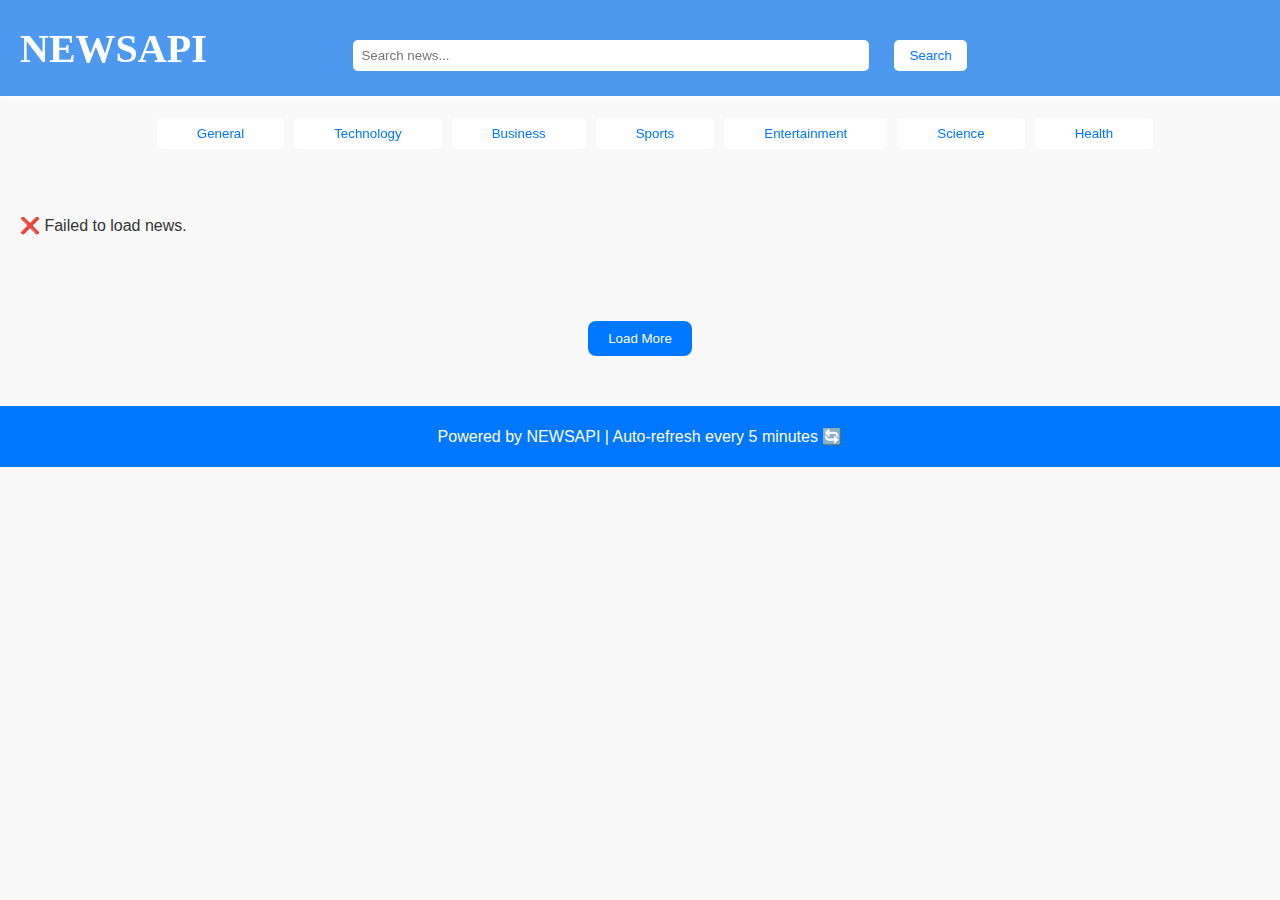
<file: index.html>
<!DOCTYPE html>
<html lang="en">
<head>
  <meta charset="UTF-8" />
  <meta name="viewport" content="width=device-width, initial-scale=1.0" />
  <title>Mini News Website</title>
  <link rel="stylesheet" href="style.css" />
</head>
<body>
  <!-- ===== HEADER ===== -->
  <header class="main-header">
    <h1>NEWSAPI</h1>

    <div class="top-bar">
      <input type="text" id="search-input" placeholder="Search news..." />
      <button id="search-btn">Search</button>
    </div>
  </header>

  <!-- ===== CATEGORY NAVIGATION ===== -->
  <nav class="category-bar">
    <button class="category" data-category="general">General</button>
    <button class="category" data-category="technology">Technology</button>
    <button class="category" data-category="business">Business</button>
    <button class="category" data-category="sports">Sports</button>
    <button class="category" data-category="entertainment">Entertainment</button>
    <button class="category" data-category="science">Science</button>
    <button class="category" data-category="health">Health</button>
  </nav>

  <!-- ===== NEWS SECTION ===== -->
  <main id="news-container"></main>

  <!-- ===== LOAD MORE BUTTON ===== -->
  <button id="load-more-btn">Load More</button>

  <!-- ===== FOOTER ===== -->
  <footer>
    <p>Powered by NEWSAPI | Auto-refresh every 5 minutes 🔄</p>
  </footer>

  <script src="script.js"></script>
</body>
</html>
</file>
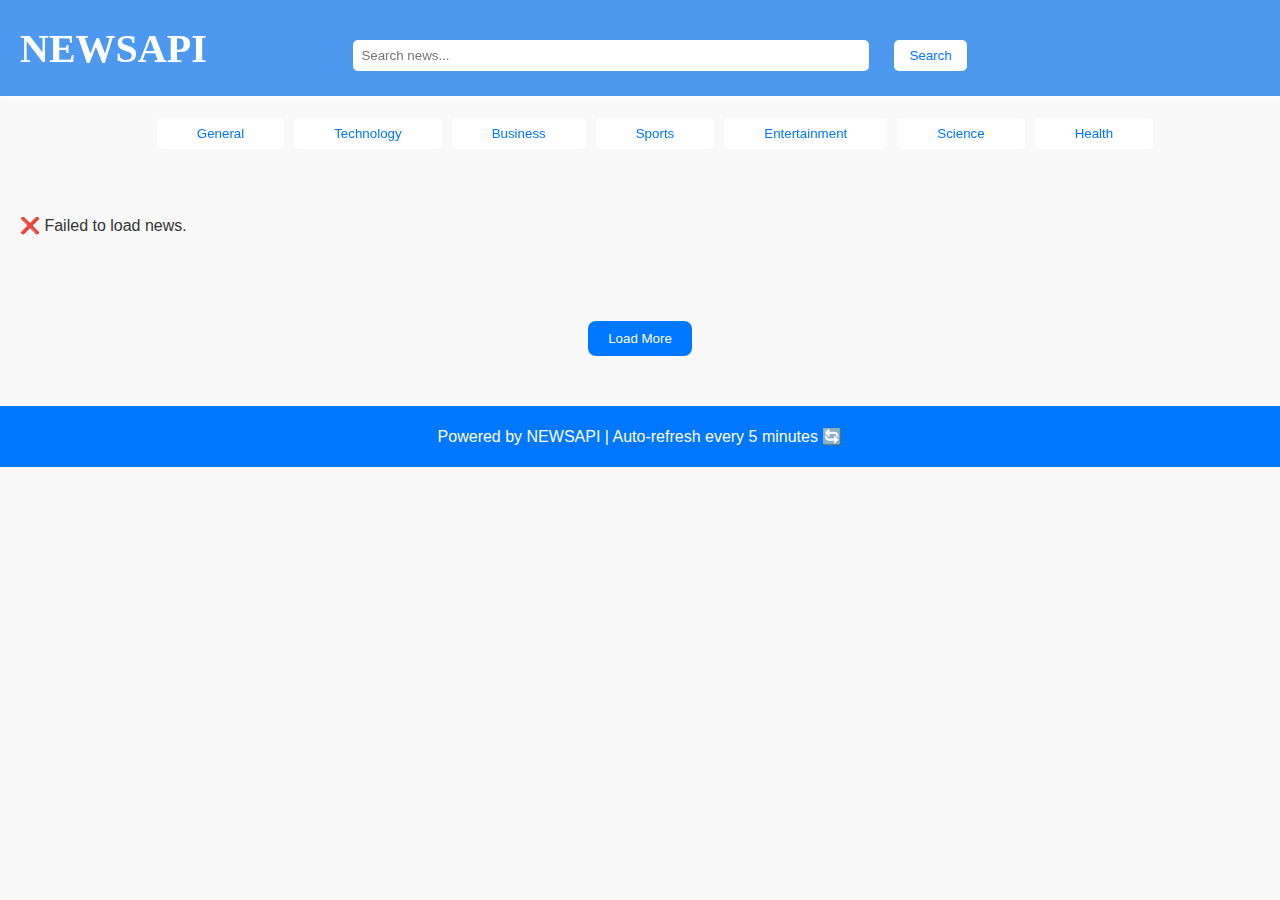
<file: news.html>
<!DOCTYPE html>
<html lang="en">
<head>
  <meta charset="UTF-8" />
  <meta name="viewport" content="width=device-width, initial-scale=1.0" />
  <title>Mini News Website</title>
  <link rel="stylesheet" href="news.css" />
</head>
<body>
  <!-- ===== HEADER ===== -->
  <header class="main-header">
    <h1>NEWSAPI</h1>

    <div class="top-bar">
      <input type="text" id="search-input" placeholder="Search news..." />
      <button id="search-btn">Search</button>
    </div>
  </header>

  <!-- ===== CATEGORY NAVIGATION ===== -->
  <nav class="category-bar">
    <button class="category" data-category="general">General</button>
    <button class="category" data-category="technology">Technology</button>
    <button class="category" data-category="business">Business</button>
    <button class="category" data-category="sports">Sports</button>
    <button class="category" data-category="entertainment">Entertainment</button>
    <button class="category" data-category="science">Science</button>
    <button class="category" data-category="health">Health</button>
  </nav>

  <!-- ===== NEWS SECTION ===== -->
  <main id="news-container"></main>

  <!-- ===== LOAD MORE BUTTON ===== -->
  <button id="load-more-btn">Load More</button>

  <!-- ===== FOOTER ===== -->
  <footer>
    <p>Powered by NEWSAPI | Auto-refresh every 5 minutes 🔄</p>
  </footer>

  <script src="news.js"></script>
</body>
</html>
</file>
<file: style.css>
/* ===== BASE THEME ===== */
:root {
  --bg-color: #f9f9f9;
  --text-color: #333;
  --card-bg: #fff;
}

body {
  margin: 0;
  font-family: Arial, sans-serif;
  background: var(--bg-color);
  color: var(--text-color);
  transition: background 0.3s, color 0.3s;
}

body.dark {
  --bg-color: #121212;
  --text-color: #e0e0e0;
  --card-bg: #000000;
}

/* ===== HEADER ===== */
.main-header {
  position: fixed;
  font-family:Georgia, 'Times New Roman', Times, serif;
  top: 0;
  left: 0;
  width: 100%;
  background:rgb(77, 153, 240);
  color: rgb(255, 255, 255);
  padding: 25px 20px;
  text-align: left;
  z-index: 1000; /* keeps header above content */
  box-shadow: 0 2px 6px rgb(255, 255, 255);
}

.main-header h1 {
  position: fixed;
  margin: 0;
  font-size: 40px;
}

/* Top bar (search + buttons) */
.top-bar {
  display: flex;
  justify-content: center;
  align-items: center;
  margin-top: 15px;
  gap: 25px;
  flex-wrap: wrap;
}

/* ===== CATEGORY BAR ===== */
.category-bar {
  position: fixed;
  top: 98px; /* Adjust to match your header height */
  left: 0;
  width: 100%;
  display: flex;
  flex-wrap: wrap;
  justify-content: center;
  background:transparent;
  padding:15px;
  z-index: 999;
}

/* ===== PAGE CONTENT ===== */
main {
  margin-top: 180px; /* Prevent overlap with fixed header + category bar */
}

/* ===== SEARCH AND BUTTONS ===== */
#search-input {
  padding: 8px;
  border-radius: 5px;
  border: none;
  width: 500px;
  max-width: 90%;
}

#search-btn,
#theme-toggle {
  background: white;
  border: none;
  color: #0077ff;
  padding: 8px 15px;
  border-radius: 5px;
  cursor: pointer;
  transition: 0.3s;
}

#search-btn:hover,
#theme-toggle:hover {
  background: #005ecb;
  color: rgb(255, 255, 255);
}

/* ===== CATEGORY BUTTONS ===== */
.category {
  background: white;
  color: #0077ff;
  border: none;
  padding: 8px 40px;
  margin: 5px;
  border-radius: 5px;
  cursor: pointer;
  transition: 0.3s;
  font-weight: 500;
}

.category:hover,
.category.active {
  background: #0066ff;
  color: white;
}

/* ===== NEWS CARDS ===== */
#news-container {
  display: grid;
  grid-template-columns: repeat(auto-fit, minmax(300px, 1fr));
  gap: 20px;
  padding: 20px;
}

.article {
  background: var(--card-bg);
  border-radius: 10px;
  overflow: hidden;
  box-shadow: 0 2px 8px rgba(255, 255, 255, 0.952);
  transition: 0.3s;
}

.article:hover {
  transform: scale(1.02);
}

.article img {
  width: 100%;
  height: 180px;
  object-fit: cover;
}

.article-content {
  padding: 15px;
}

.article-content h3 {
  margin: 10px 0;
  font-size: 18px;
}

.article-content p {
  font-size: 14px;
  color: #555;
}

/* ===== LOAD MORE BUTTON ===== */
#load-more-btn {
  display: block;
  margin: 50px auto;
  background: #0077ff;
  color: white;
  border: none;
  padding: 10px 20px;
  border-radius: 8px;
  cursor: pointer;
  transition: 0.3s;
}

#load-more-btn:hover {
  background: #005ecb;
}

/* ===== FOOTER ===== */
footer {
  text-align: center;
  padding: 5px;
  background: #0077ff;
  color: white;
  margin-top: 20px;
}

/* ===== RESPONSIVE DESIGN ===== */
@media (max-width: 768px) {
  .main-header h1 {
    font-size: 20px;
  }

  .category-bar {
    top: 130px;
  }

  main {
    margin-top: 200px;
  }
}

@media (max-width: 600px) {
  #search-input {
    width: 100%;
  }

  .top-bar {
    flex-direction: column;
    gap: 10px;
  }

  .category {
    padding: 8px 15px;
  }

  .category-bar {
    top: 150px;
  }

  main {
    margin-top: 220px;
  }
}
</file>
<file: news.css>
/* ===== BASE THEME ===== */
:root {
  --bg-color: #f9f9f9;
  --text-color: #333;
  --card-bg: #fff;
}

body {
  margin: 0;
  font-family: Arial, sans-serif;
  background: var(--bg-color);
  color: var(--text-color);
  transition: background 0.3s, color 0.3s;
}

body.dark {
  --bg-color: #121212;
  --text-color: #e0e0e0;
  --card-bg: #000000;
}

/* ===== HEADER ===== */
.main-header {
  position: fixed;
  font-family:Georgia, 'Times New Roman', Times, serif;
  top: 0;
  left: 0;
  width: 100%;
  background:rgb(77, 153, 240);
  color: rgb(255, 255, 255);
  padding: 25px 20px;
  text-align: left;
  z-index: 1000; /* keeps header above content */
  box-shadow: 0 2px 6px rgb(255, 255, 255);
}

.main-header h1 {
  position: fixed;
  margin: 0;
  font-size: 40px;
}

/* Top bar (search + buttons) */
.top-bar {
  display: flex;
  justify-content: center;
  align-items: center;
  margin-top: 15px;
  gap: 25px;
  flex-wrap: wrap;
}

/* ===== CATEGORY BAR ===== */
.category-bar {
  position: fixed;
  top: 98px; /* Adjust to match your header height */
  left: 0;
  width: 100%;
  display: flex;
  flex-wrap: wrap;
  justify-content: center;
  background:transparent;
  padding:15px;
  z-index: 999;
}

/* ===== PAGE CONTENT ===== */
main {
  margin-top: 180px; /* Prevent overlap with fixed header + category bar */
}

/* ===== SEARCH AND BUTTONS ===== */
#search-input {
  padding: 8px;
  border-radius: 5px;
  border: none;
  width: 500px;
  max-width: 90%;
}

#search-btn,
#theme-toggle {
  background: white;
  border: none;
  color: #0077ff;
  padding: 8px 15px;
  border-radius: 5px;
  cursor: pointer;
  transition: 0.3s;
}

#search-btn:hover,
#theme-toggle:hover {
  background: #005ecb;
  color: rgb(255, 255, 255);
}

/* ===== CATEGORY BUTTONS ===== */
.category {
  background: white;
  color: #0077ff;
  border: none;
  padding: 8px 40px;
  margin: 5px;
  border-radius: 5px;
  cursor: pointer;
  transition: 0.3s;
  font-weight: 500;
}

.category:hover,
.category.active {
  background: #0066ff;
  color: white;
}

/* ===== NEWS CARDS ===== */
#news-container {
  display: grid;
  grid-template-columns: repeat(auto-fit, minmax(300px, 1fr));
  gap: 20px;
  padding: 20px;
}

.article {
  background: var(--card-bg);
  border-radius: 10px;
  overflow: hidden;
  box-shadow: 0 2px 8px rgba(255, 255, 255, 0.952);
  transition: 0.3s;
}

.article:hover {
  transform: scale(1.02);
}

.article img {
  width: 100%;
  height: 180px;
  object-fit: cover;
}

.article-content {
  padding: 15px;
}

.article-content h3 {
  margin: 10px 0;
  font-size: 18px;
}

.article-content p {
  font-size: 14px;
  color: #555;
}

/* ===== LOAD MORE BUTTON ===== */
#load-more-btn {
  display: block;
  margin: 50px auto;
  background: #0077ff;
  color: white;
  border: none;
  padding: 10px 20px;
  border-radius: 8px;
  cursor: pointer;
  transition: 0.3s;
}

#load-more-btn:hover {
  background: #005ecb;
}

/* ===== FOOTER ===== */
footer {
  text-align: center;
  padding: 5px;
  background: #0077ff;
  color: white;
  margin-top: 20px;
}

/* ===== RESPONSIVE DESIGN ===== */
@media (max-width: 768px) {
  .main-header h1 {
    font-size: 20px;
  }

  .category-bar {
    top: 130px;
  }

  main {
    margin-top: 200px;
  }
}

@media (max-width: 600px) {
  #search-input {
    width: 100%;
  }

  .top-bar {
    flex-direction: column;
    gap: 10px;
  }

  .category {
    padding: 8px 15px;
  }

  .category-bar {
    top: 150px;
  }

  main {
    margin-top: 220px;
  }
}
</file>
